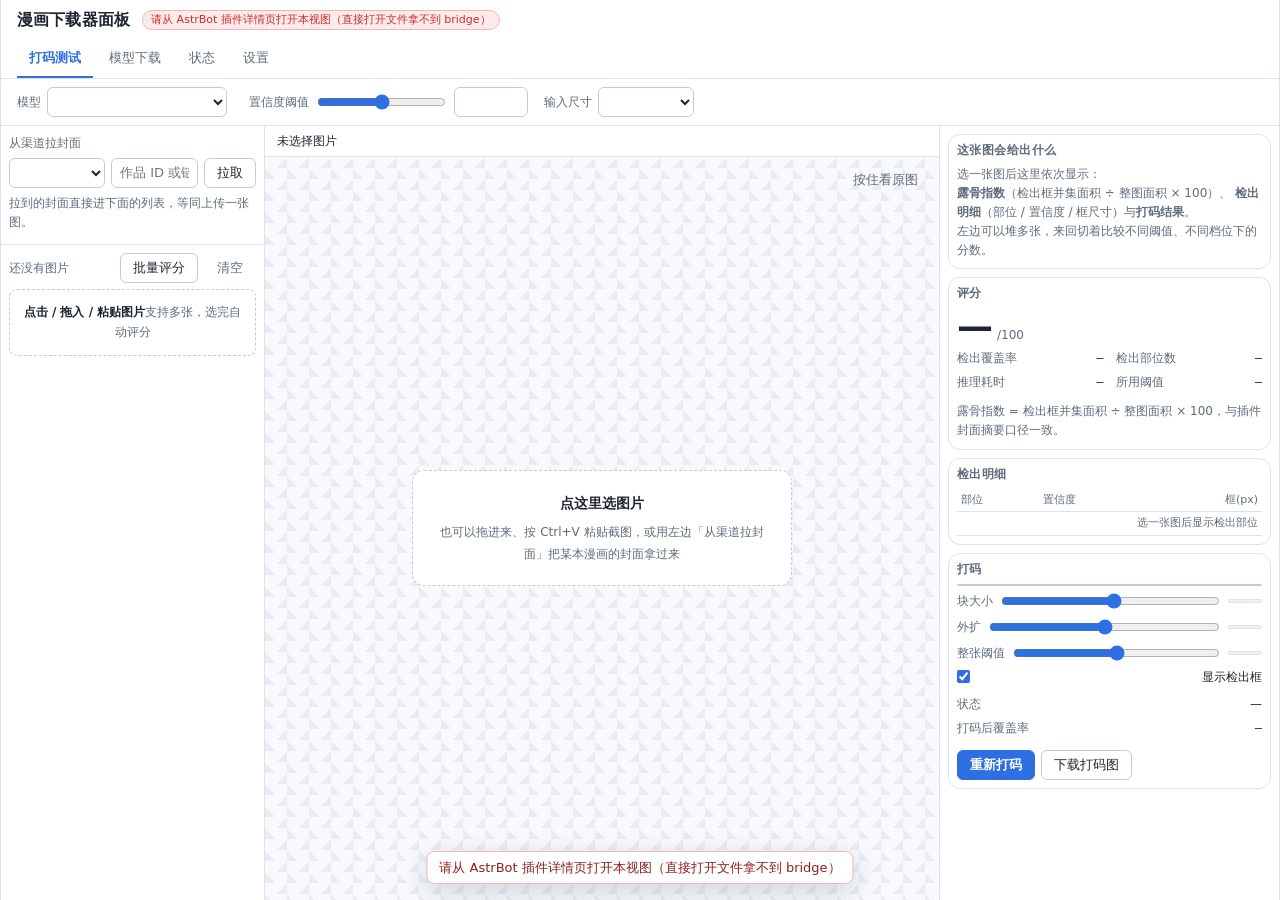
<file: views/panel/index.html>
<!DOCTYPE html>
<html lang="zh-CN">
<head>
<meta charset="utf-8" />
<meta name="viewport" content="width=device-width, initial-scale=1" />
<title>漫画下载器面板</title>
<link rel="stylesheet" href="view.css" />
</head>
<body>
  <header class="header">
    <div class="header-inner">
    <div class="topbar">
      <h1 id="panelTitle">漫画下载器面板</h1>
      <span class="badge" id="rtBadge">检查中…</span>
      <span class="spacer"></span>
      <span class="badge" id="pluginBadge"></span>
    </div>
    <nav class="tabs" id="tabs"></nav>
    </div>
  </header>

  <main id="panes">
    <!-- 打码测试页：上传 / 粘贴 / 从渠道拉封面，看分数与糊法；逻辑在 tabs/test.js -->
    <section class="pane" data-tab="test">
      <div class="studio">
        <!-- 全局参数：只放「跟单张图无关」的模型三项，导入与素材操作各自归栏 -->
        <div class="studio-bar">
          <div class="field grow">
            <label for="preset">模型</label>
            <select id="preset"></select>
            <span id="modelHint" class="hint-inline"></span>
          </div>
          <div class="field">
            <label for="threshold">置信度阈值</label>
            <input type="range" id="threshold" min="0.005" max="0.5" step="0.005" />
            <input type="number" id="thresholdNum" min="0.005" max="0.5" step="0.005" />
          </div>
          <div class="field" id="imgszField">
            <label for="imgsz">输入尺寸</label>
            <select id="imgsz"></select>
          </div>
          <span class="spacer"></span>
          <span class="badge" id="summaryBadge"></span>
        </div>

        <!-- 左栏：从哪来的一张图 + 已经进来的素材 -->
        <aside class="rail-left">
          <div class="import">
            <div class="field">
              <span class="field-label">从渠道拉封面</span>
            </div>
            <div class="import-row">
              <select id="coverChannel"></select>
              <input type="text" id="coverText" placeholder="作品 ID 或链接" />
              <button id="btnCover">拉取</button>
            </div>
            <p class="legend">拉到的封面直接进下面的列表，等同上传一张图。</p>
          </div>

          <div class="rail-head">
            <span class="count" id="thumbCount">还没有图片</span>
            <span class="row-actions">
              <button id="btnBatch">批量评分</button>
              <button id="btnClear" class="ghost">清空</button>
            </span>
          </div>

          <div class="drop" id="drop"><b>点击 / 拖入 / 粘贴图片</b>支持多张，选完自动评分</div>
          <input type="file" id="file" accept="image/*" multiple hidden />
          <div class="list">
            <ul class="thumbs" id="thumbs"></ul>
          </div>
        </aside>

        <!-- 中栏：画布。看图相关的东西都在这一列 -->
        <section class="canvas">
          <div class="stage-head">
            <span id="fileName" class="title">未选择图片</span>
            <span id="fileDims" class="muted mono"></span>
            <span class="spacer"></span>
          </div>

          <div class="viewer-wrap" id="viewerWrap">
            <button id="btnPeek" class="ghost peek" title="按住看原图">按住看原图</button>
            <div class="empty" id="placeholder">
              <b>点这里选图片</b>
              也可以拖进来、按 Ctrl+V 粘贴截图，或用左边「从渠道拉封面」把某本漫画的封面拿过来
            </div>
            <div class="viewer" id="viewer" hidden>
              <img id="preview" alt="预览" />
              <div class="boxes" id="boxes"></div>
            </div>
          </div>
        </section>

        <!-- 右栏：分数、明细、打码。参数跟着它们的对象待在一起，不摊到页脚 -->
        <aside class="rail-right">
          <div class="card" id="resultHint">
            <h2>这张图会给出什么</h2>
            <div class="hint">
              选一张图后这里依次显示：<br />
              <b>露骨指数</b>（检出框并集面积 ÷ 整图面积 × 100）、
              <b>检出明细</b>（部位 / 置信度 / 框尺寸）与<b>打码结果</b>。<br />
              左边可以堆多张，来回切着比较不同阈值、不同档位下的分数。
            </div>
          </div>

          <div class="card">
            <h2>评分</h2>
            <div class="score-big" id="scoreValue">—<small>/100</small></div>
            <div class="kv-grid">
              <div class="kv"><span>检出覆盖率</span><span class="mono" id="coverage">—</span></div>
              <div class="kv"><span>检出部位数</span><span class="mono" id="detCount">—</span></div>
              <div class="kv"><span>推理耗时</span><span class="mono" id="costMs">—</span></div>
              <div class="kv"><span>所用阈值</span><span class="mono" id="usedThreshold">—</span></div>
            </div>
            <p class="legend" style="margin: 8px 0 0">露骨指数 = 检出框并集面积 ÷ 整图面积 × 100，与插件封面摘要口径一致。</p>
          </div>

          <div class="card">
            <h2>检出明细</h2>
            <div class="dets-wrap">
              <table class="dets">
                <thead><tr><th>部位</th><th>置信度</th><th class="num">框(px)</th></tr></thead>
                <tbody id="detBody"><tr><td colspan="3" class="muted">选一张图后显示检出部位</td></tr></tbody>
              </table>
            </div>
          </div>

          <div class="card">
            <h2>打码</h2>
            <div class="censor-controls">
              <div class="seg" id="styleSeg"></div>
              <label class="slider-field">块大小 <input type="range" id="block" min="2" max="64" step="2" /><span class="val" id="blockVal"></span></label>
              <label class="slider-field">外扩 <input type="range" id="padding" min="0" max="64" step="2" /><span class="val" id="paddingVal"></span></label>
              <label class="slider-field">整张阈值 <input type="range" id="fullArea" min="0" max="1" step="0.05" /><span class="val" id="fullAreaVal"></span></label>
              <label class="slider-field check"><input type="checkbox" id="showBoxes" checked /> 显示检出框</label>
            </div>
            <div class="kv"><span>状态</span><span id="censorState">—</span></div>
            <div class="kv"><span>打码后覆盖率</span><span class="mono" id="censorCoverage">—</span></div>
            <div class="hint" id="censorHint"></div>
            <div class="row-actions" style="margin-top: 10px">
              <button id="btnCensor" class="primary">重新打码</button>
              <button id="btnDownload">下载打码图</button>
            </div>
          </div>
        </aside>
      </div>
    </section>

    <section class="pane" data-tab="models" hidden></section>
    <!-- 状态页同时承担渠道测试：两张表重复展示同一个渠道清单没有意义 -->
    <section class="pane" data-tab="status" hidden></section>
    <section class="pane" data-tab="settings" hidden></section>
  </main>

  <div id="toast"></div>

<script type="module" src="app.js"></script>
</body>
</html>
</file>
<file: views/panel/view.css>
/* 漫画下载器面板样式。
 *
 * 组织顺序：token → 基础与控件 → 外壳 → 通用件 → 打码测试（工作台）→ 文档型页。
 * 硬约束（沙箱 iframe 里必须成立）：
 *   · 只靠 data-theme 切换亮/暗，颜色一律走变量，禁止在组件里写死色值；
 *   · 页面高度链不能断：body/#panes/.pane 每一层都要 min-height:0 才能把「比内容矮」的
 *     高度传给内部滚动区，否则测试页那种「各栏自己滚」的布局会反过来撑长整页。
 */

/* ============================ 1. token ============================ */
:root {
  /* 底层色 */
  --bg: #f4f6f9;
  --panel: #ffffff;
  --panel-2: #eef1f5;
  --panel-3: #e6ebf2;
  --line: #dde3ec;
  --line-strong: #c3cbd8;
  --text: #1e2430;
  --muted: #5f6b7c;
  /* 强调与语义色 */
  --accent: #2f6fe4;
  --accent-hover: #2a63cd;
  --on-accent: #ffffff;
  --accent-soft: #dce8ff;
  --accent-soft-line: #a9c6f8;
  --ok: #157a45;
  --ok-soft: #e4f5ec;
  --ok-line: #a8dcc0;
  --warn: #a2620a;
  --warn-soft: #fbf1de;
  --warn-line: #e6cfa3;
  --bad: #cc2b2b;
  --bad-soft: #fdeaea;
  --bad-line: #f0b6b6;
  --bad-text: #8f1f1f;
  --on-bad: #ffffff;
  /* 画布与浮层 */
  --canvas: #f7f9fc;
  --canvas-line: #e9edf3;
  --toast-bg: #ffffff;
  --shadow: rgba(15, 23, 42, .12);
  --shadow-pop: 0 8px 28px rgba(15, 23, 42, .16);
  /* 形状与节奏 */
  --r-sm: 6px;
  --r: 8px;
  --r-lg: 12px;
  --ctl-h: 30px;
  /* 面板外壳（顶栏 + 工作台 + 文档页）的统一宽度：全站只有这一个上限 */
  --shell: 1320px;
  --sp-1: 4px;
  --sp-2: 6px;
  --sp-3: 8px;
  --sp-4: 12px;
  --sp-5: 16px;
  --sp-6: 20px;
  /* 字号 */
  --fs-xs: 11px;
  --fs-sm: 12px;
  --fs: 13px;
  --fs-md: 14px;
  --fs-lg: 16px;
}

[data-theme="dark"] {
  /* 暗色下卡片靠一层略亮的描边把自己从页面底色里分出来，纯靠底色差看不出边界 */
  --bg: #14161a;
  --panel: #1c1f26;
  --panel-2: #23262f;
  --panel-3: #2b2f3a;
  --line: #2e323d;
  --line-strong: #3d434f;
  --text: #e6e8ee;
  --muted: #c0cadb;   /* 暗色下辅助文字要显著亮于色卡默认值：11-12px 的小字否则糊在背景里 */
  --accent: #6ea8fe;
  --accent-hover: #8ab9ff;
  --on-accent: #10151d;
  --accent-soft: #24344d;
  --accent-soft-line: #3d5b86;
  --ok: #4ade80;
  --ok-soft: #1b2f24;
  --ok-line: #2f6b47;
  --warn: #fbbf24;
  --warn-soft: #322a18;
  --warn-line: #6b5424;
  --bad: #f87171;
  --bad-soft: #331f1f;
  --bad-line: #6f3434;
  --bad-text: #ffb4b4;
  --on-bad: #2a1010;
  --canvas: #171a20;
  --canvas-line: #262b34;
  --toast-bg: #2a2f39;
  --shadow: rgba(0, 0, 0, .5);
  --shadow-pop: 0 8px 28px rgba(0, 0, 0, .55);
}

/* ============================ 2. 基础与控件 ============================ */
* { box-sizing: border-box; }
/* 作者样式里的 display 会盖掉浏览器默认的 [hidden]{display:none}，这里补一道 */
[hidden] { display: none !important; }
html { -webkit-text-size-adjust: 100%; height: 100%; }
body {
  margin: 0;
  height: 100%;
  min-height: 0;
  overflow: hidden;
  display: flex;
  flex-direction: column;
  background: var(--bg);
  color: var(--text);
  font: var(--fs)/1.5 system-ui, -apple-system, "Segoe UI", "PingFang SC", "Microsoft YaHei", sans-serif;
  overflow-x: hidden;
}

button, select, input, textarea { font: inherit; color: inherit; max-width: 100%; }

select, input[type="text"], input[type="number"], textarea {
  min-height: var(--ctl-h);
  padding: 0 var(--sp-3);
  border: 1px solid var(--line-strong);
  border-radius: var(--r-sm);
  background: var(--panel);
  color: var(--text);
  font-size: var(--fs);
}
select { padding-right: var(--sp-2); }
input[type="range"] { accent-color: var(--accent); height: 18px; }
input[type="checkbox"] { accent-color: var(--accent); margin: 0; }
textarea { padding: var(--sp-2) var(--sp-3); line-height: 1.55; resize: vertical; min-height: 72px; }
:focus-visible { outline: 2px solid var(--accent-soft-line); outline-offset: 1px; }

/* 工具类 */
.muted { color: var(--muted); }
.mono { font-family: ui-monospace, SFMono-Regular, Menlo, Consolas, monospace; }
.hint-inline { font-size: var(--fs-xs); color: var(--muted); }
.hint-inline.warn { color: var(--warn); }
.spacer { flex: 1; min-width: 0; }
.hint { font-size: var(--fs-sm); color: var(--muted); line-height: 1.6; }
.legend { font-size: var(--fs-sm); color: var(--muted); line-height: 1.6; }

/* ============================ 3. 外壳 ============================ */
.header {
  flex: none;
  background: transparent;
}
/* 够宽时吸顶：文档型页整页滚动时，标签页跟着走，不用滚回去切页 */
@media (min-width: 1000px) {
  .header { position: sticky; top: 0; z-index: 20; }
}
/* 顶栏内层与页内容同一个封顶宽度，并且自己带上底色与左右描边：
   居中之后如果还让底色横贯整屏，就会出现「全宽色带压着缩进内容」的割裂感。
   这条竖列自顶到底是一整块面板，宽度 1600、左右各一道细线收边。 */
.header-inner {
  width: 100%;
  max-width: var(--shell);
  margin-inline: auto;
  background: var(--panel);
  border-inline: 1px solid var(--line);
  border-bottom: 1px solid var(--line);
}
.topbar {
  display: flex;
  align-items: center;
  flex-wrap: wrap;
  gap: var(--sp-2) var(--sp-4);
  padding: var(--sp-3) var(--sp-5);
}
.topbar h1 { font-size: var(--fs-lg); margin: 0; font-weight: 600; letter-spacing: .01em; }

.tabs {
  display: flex;
  gap: var(--sp-1);
  padding: 0 var(--sp-5);
  overflow-x: auto;
  scrollbar-width: thin;
}
.tabs button {
  appearance: none;
  border: 0;
  background: transparent;
  color: var(--muted);
  font: inherit;
  font-size: var(--fs);
  padding: var(--sp-3) var(--sp-4);
  border-bottom: 2px solid transparent;
  border-radius: 0;
  min-height: 0;
  cursor: pointer;
  white-space: nowrap;
}
.tabs button:hover { color: var(--text); background: transparent; }
.tabs button.on { color: var(--accent); border-bottom-color: var(--accent); font-weight: 600; }

/* 页容器是高度链的中间一环：断了就必须为 0，下面的 flex:1 才吃得到边界 */
#panes { flex: 1 1 auto; min-height: 0; display: flex; min-width: 0; }
.pane {
  flex: 1 1 auto;
  min-height: 0;
  min-width: 0;
  display: flex;
  flex-direction: column;
}
/* 打码测试页自己分栏、各栏自己滚，整页不许滚；其余几页是卡片流，交给页容器滚 */
.pane[data-tab="test"] { overflow: hidden; }
/* 文档型页在自身里滚。滚动条要占十几像素，居中的 1600 竖列就会被挤得比顶栏偏半个滚动条宽——
   这是「顶栏在滚动容器外面」必然出现的问题。这里把滚动条隐藏（滚动本身照旧，滚轮/触控板/键盘都能滚），
   让内容列与顶栏始终对齐；页内各卡片与分区已经足够指示"还有内容"。 */
.pane:not([data-tab="test"]) {
  display: flex;
  flex-direction: column;
  overflow-y: auto;
  scrollbar-width: none;
}
.pane:not([data-tab="test"])::-webkit-scrollbar { width: 0; height: 0; }

/* ============================ 4. 通用件 ============================ */

/* ---- 按钮：只有三档层级，别再靠「描边/浅底/实心」自由发挥 ---- */
button {
  display: inline-flex;
  align-items: center;
  justify-content: center;
  gap: var(--sp-2);
  min-height: var(--ctl-h);
  padding: 0 var(--sp-4);
  border: 1px solid var(--line-strong);
  border-radius: var(--r-sm);
  background: var(--panel);
  color: var(--text);
  font-size: var(--fs);
  cursor: pointer;
  white-space: nowrap;
  transition: background .12s ease, border-color .12s ease, color .12s ease;
}
button:hover { background: var(--panel-2); border-color: var(--muted); }
button:disabled { opacity: .45; cursor: not-allowed; background: var(--panel); border-color: var(--line); }
/* 主操作：一屏里最多一个 */
button.primary {
  background: var(--accent);
  border-color: var(--accent);
  color: var(--on-accent);
  font-weight: 600;
}
button.primary:hover { background: var(--accent-hover); border-color: var(--accent-hover); }
/* 危险操作：描边红，不铺满，避免误点 */
button.danger { color: var(--bad); border-color: var(--bad-line); background: var(--panel); }
/* 危险操作实心态：删除是这一行唯一的动作，实心红比描边红更明确「点下去就是删」 */
button.danger-solid { background: var(--bad); border-color: var(--bad); color: var(--on-bad); font-weight: 600; }
button.danger-solid:hover { background: var(--bad); border-color: var(--bad); filter: brightness(1.08); }
button.danger:hover { background: var(--bad-soft); border-color: var(--bad); }
/* 幽灵按钮：图标型、行内次要操作 */
button.ghost { border-color: transparent; background: transparent; color: var(--muted); }
button.ghost:hover { background: var(--panel-2); color: var(--text); border-color: transparent; }

/* ---- 徽标 / 标签：同一个胶囊，带最小宽度，表格里不会参差 ---- */
.badge, .tag {
  display: inline-flex;
  align-items: center;
  gap: var(--sp-1);
  min-height: 20px;
  padding: 0 var(--sp-3);
  border: 1px solid var(--line);
  border-radius: 999px;
  background: transparent;
  color: var(--muted);
  font-size: var(--fs-xs);
  font-weight: 500;
  line-height: 1.4;
  white-space: nowrap;
}
.badge:empty, .tag:empty { display: none; }
.badge.ok, .tag.ok { color: var(--ok); border-color: var(--ok-line); background: var(--ok-soft); }
.badge.warn, .tag.warn { color: var(--warn); border-color: var(--warn-line); background: var(--warn-soft); }
.badge.bad, .tag.bad { color: var(--bad); border-color: var(--bad-line); background: var(--bad-soft); }

/* ---- 卡片：文档型页的区块，也是工作台右栏的区块 ---- */
[data-theme="dark"] .card { border-color: #333a48; }
.card {
  background: var(--panel);
  border: 1px solid var(--line);
  border-radius: var(--r-lg);
  padding: var(--sp-4);
}
.card > h2 {
  display: flex;
  align-items: center;
  gap: var(--sp-2);
  margin: 0 0 var(--sp-3);
  font-size: var(--fs-sm);
  font-weight: 600;
  color: var(--muted);
  letter-spacing: .04em;
}
.card > h2 .muted-line { font-weight: 400; letter-spacing: 0; margin-left: auto; }
.card > h2 .tag { margin-left: auto; }
.card-head {
  display: flex;
  align-items: center;
  gap: var(--sp-3);
  flex-wrap: wrap;
  margin-bottom: var(--sp-3);
}
.card-head > h2 { margin: 0; font-size: var(--fs-sm); font-weight: 600; color: var(--muted); letter-spacing: .04em; }
.card-head .row-actions { margin-left: auto; }
.card-head > .muted-line { margin-left: auto; }
/* 长说明不跟着标题挤在右边：交给 .legend 单独占一行 */

/* ---- 键值表：两列对齐，值靠右 ---- */
.kv { display: flex; align-items: baseline; justify-content: space-between; gap: var(--sp-3); font-size: var(--fs-sm); padding: 3px 0; }
/* 标签列不许 nowrap：右边可能是几十个字符的文件名，nowrap 会把整页横向顶开 */
.kv span:first-child { color: var(--muted); }
.kv > span { min-width: 0; overflow-wrap: anywhere; }
.kv span:last-child { text-align: right; }
.kv-grid { display: grid; grid-template-columns: repeat(auto-fit, minmax(128px, 1fr)); gap: 0 var(--sp-4); }

/* ---- 数据表 ---- */
.data-table { width: 100%; border-collapse: collapse; font-size: var(--fs-sm); }
.data-table th, .data-table td {
  text-align: left;
  padding: var(--sp-3) var(--sp-3);
  border-bottom: 1px solid var(--line);
  vertical-align: middle;
}
.data-table th { color: var(--muted); font-weight: 600; white-space: nowrap; font-size: var(--fs-xs); letter-spacing: .03em; }
.data-table tr:last-child td { border-bottom: 0; }
.data-table td.num, .data-table th.num { text-align: right; font-variant-numeric: tabular-nums; }
.data-table .mono { font-family: ui-monospace, SFMono-Regular, Menlo, monospace; }
.data-table td:first-child, .data-table th:first-child { padding-left: 0; }
.data-table td:last-child, .data-table th:last-child { padding-right: 0; }
/* 明细表是窄栏里的密集表，单独收紧 */
/* 明细可能几十行：给表体自己一个高度，卡片高度就不再随检出数暴涨 */
.dets-wrap { max-height: 150px; overflow-y: auto; scrollbar-width: thin; }
table.dets { width: 100%; border-collapse: collapse; font-size: var(--fs-xs); }
table.dets th, table.dets td { text-align: left; padding: 3px var(--sp-1); border-bottom: 1px solid var(--line); }
table.dets th { color: var(--muted); font-weight: 500; }
table.dets td:last-child, table.dets th:last-child { text-align: right; font-variant-numeric: tabular-nums; }

/* ---- 进度条 ---- */
.progress { height: 6px; border-radius: 999px; background: var(--panel-3); overflow: hidden; }
.progress > i { display: block; height: 100%; background: var(--accent); width: 0; transition: width .3s ease; }

/* ---- 按钮行 ---- */
.row-actions { display: flex; gap: var(--sp-2); flex-wrap: wrap; align-items: center; }
.row-actions .badge { align-self: center; }

/* ---- toast ---- */
#toast {
  position: fixed;
  left: 50%;
  bottom: var(--sp-5);
  transform: translateX(-50%);
  display: flex;
  flex-direction: column;
  gap: var(--sp-2);
  align-items: center;
  pointer-events: none;
  width: max-content;
  max-width: min(92vw, 520px);
  z-index: 50;
}
#toast div {
  background: var(--toast-bg);
  border: 1px solid var(--line);
  border-radius: var(--r);
  padding: var(--sp-2) var(--sp-4);
  font-size: var(--fs);
  box-shadow: var(--shadow-pop);
  overflow-wrap: anywhere;
}
#toast div.err { border-color: var(--bad-line); color: var(--bad-text); }

/* ============================ 5. 打码测试（工作台） ============================ */
/* 三列：素材 | 画布 | 评分与打码。整页锁一屏，三列各自滚 */
.studio {
  flex: 1 1 auto;
  min-height: 0;
  /* 与文档型页同一条竖列（--shell）：三栏工作台在超宽屏上也居中，不再被拉成两米长的一条 */
  width: 100%;
  max-width: var(--shell);
  margin-inline: auto;
  background: var(--panel);
  border-inline: 1px solid var(--line);
  display: grid;
  grid-template-columns: 264px minmax(0, 1fr) 340px;
  grid-template-rows: auto minmax(0, 1fr);
}

/* 顶部参数条：只放「跟当前图无关、全局的」四项，导入和数据操作各自归位 */
.studio-bar {
  grid-column: 1 / -1;
  display: flex;
  align-items: center;
  flex-wrap: wrap;
  gap: var(--sp-2) var(--sp-5);
  padding: var(--sp-3) var(--sp-5);
  border-bottom: 1px solid var(--line);
  background: var(--panel);
}

/* ---- 字段：标签 + 控件一行 ---- */
.field { display: flex; align-items: center; gap: var(--sp-2); font-size: var(--fs); min-width: 0; }
.field > label, .field > .field-label { color: var(--muted); white-space: nowrap; font-size: var(--fs-sm); }
.field select { min-width: 96px; }
.field.grow { flex: 0 1 auto; min-width: 0; }
/* 模型名可能很长，但下拉不该吃掉半条参数栏：限宽 + 省略号，完整名在 title 里 */
.field.grow select { flex: 1 1 auto; min-width: 180px; max-width: 320px; text-overflow: ellipsis; }
.field > .hint-inline { white-space: nowrap; overflow: hidden; text-overflow: ellipsis; }
.field input[type="range"] { align-self: center; }
.field input[type="number"] { width: 74px; min-width: 74px; text-align: right; font-variant-numeric: tabular-nums; }
/* 滑块 + 数字：两处都长一样，别一处带框一处裸文本 */
.slider-field { display: flex; align-items: center; gap: var(--sp-2); font-size: var(--fs-sm); color: var(--muted); white-space: nowrap; }
.slider-field input[type="range"] { width: clamp(72px, 8vw, 128px); flex: 0 1 auto; }
.slider-field .val {
  color: var(--text);
  font-weight: 600;
  font-variant-numeric: tabular-nums;
  min-width: 34px;
  padding: 1px var(--sp-2);
  border: 1px solid var(--line);
  border-radius: var(--r-sm);
  background: var(--panel-2);
  text-align: center;
}
.slider-field.check { color: var(--text); gap: var(--sp-2); }

/* ---- 左栏：导入 + 素材列表 ---- */
.rail-left {
  grid-column: 1;
  grid-row: 2;
  display: flex;
  flex-direction: column;
  min-height: 0;
  border-right: 1px solid var(--line);
}
.import { display: grid; gap: var(--sp-2); padding: var(--sp-3) var(--sp-3) var(--sp-4); border-bottom: 1px solid var(--line); }
.import-row { display: flex; gap: var(--sp-2); min-width: 0; }
.import-row select { flex: 0 0 auto; min-width: 96px; }
.import-row input { flex: 1 1 auto; min-width: 0; }
.import .legend { margin: 0; }

.rail-head {
  display: flex;
  align-items: center;
  gap: var(--sp-2);
  padding: var(--sp-3) var(--sp-3) var(--sp-2);
}
.rail-head .count { font-size: var(--fs-sm); color: var(--muted); }
.rail-head .row-actions { margin-left: auto; }

.drop {
  display: block;
  margin: 0 var(--sp-3) var(--sp-3);
  border: 1px dashed var(--line-strong);
  border-radius: var(--r);
  padding: var(--sp-4) var(--sp-3);
  text-align: center;
  color: var(--muted);
  cursor: pointer;
  font-size: var(--fs-sm);
  line-height: 1.7;
}
.drop.hot { border-color: var(--accent); color: var(--accent); background: var(--accent-soft); }
.drop b { color: var(--text); font-weight: 600; }
.drop:hover { border-color: var(--accent); }

/* 列表自己滚：图多了只让缩略图列表滚，不撑长整页 */
.list { flex: 1 1 auto; min-height: 0; overflow-y: auto; overscroll-behavior: contain; padding: 0 var(--sp-2) var(--sp-3); scrollbar-width: thin; }
.thumbs { list-style: none; margin: 0; padding: 0; display: grid; gap: var(--sp-1); align-content: start; }
.thumb {
  display: flex;
  gap: var(--sp-2);
  align-items: center;
  padding: var(--sp-1);
  border: 1px solid transparent;
  border-radius: var(--r);
  cursor: pointer;
  min-width: 0;
}
.thumb:hover { background: var(--panel-2); }
.thumb.active { border-color: var(--accent); background: var(--accent-soft); }
.thumb img { width: 40px; height: 54px; object-fit: cover; border-radius: var(--r-sm); background: #000; flex: none; }
.thumb .meta { min-width: 0; flex: 1; }
.thumb .name { font-size: var(--fs-sm); white-space: nowrap; overflow: hidden; text-overflow: ellipsis; }
.thumb .sub { font-size: var(--fs-xs); color: var(--muted); }
.chip {
  font-size: var(--fs-xs);
  padding: 1px var(--sp-2);
  border-radius: 999px;
  flex: none;
  border: 1px solid var(--line);
  color: var(--muted);
  white-space: nowrap;
  font-variant-numeric: tabular-nums;
}
.chip.ok { color: var(--ok); border-color: var(--ok-line); }
.chip.warn { color: var(--warn); border-color: var(--warn-line); }
.chip.bad { color: var(--bad); border-color: var(--bad-line); }
/* 列表空态：只留一句话，比一片空白能说明「这里是列表」 */
.list-empty { color: var(--muted); font-size: var(--fs-sm); text-align: center; padding: var(--sp-6) var(--sp-3); line-height: 1.7; }
/* 单张删除：常驻显示，别做成 hover 才出现（触屏点不到） */
.thumb .del {
  flex: none;
  width: 22px;
  height: 22px;
  min-height: 0;
  padding: 0;
  display: inline-flex;
  align-items: center;
  justify-content: center;
  font-size: var(--fs-md);
  border-radius: var(--r-sm);
  border: 1px solid var(--line);
  background: transparent;
  color: var(--muted);
}
.thumb .del:hover { color: var(--bad); border-color: var(--bad-line); background: var(--bad-soft); }

/* ---- 中栏：画布 ---- */
.canvas {
  grid-column: 2;
  grid-row: 2;
  display: flex;
  flex-direction: column;
  min-width: 0;
  min-height: 0;
}
.stage-head {
  flex: none;
  display: flex;
  align-items: center;
  gap: var(--sp-3);
  flex-wrap: wrap;
  padding: var(--sp-2) var(--sp-4);
  border-bottom: 1px solid var(--line);
  background: var(--panel);
  font-size: var(--fs-sm);
  min-width: 0;
}
.stage-head .title { min-width: 0; overflow: hidden; text-overflow: ellipsis; white-space: nowrap; }
.viewer-wrap {
  position: relative;
  flex: 1 1 auto;
  min-height: 220px;
  min-width: 0;
  display: flex;
  align-items: center;
  justify-content: center;
  padding: var(--sp-5);
  background:
    linear-gradient(45deg, var(--canvas-line) 25%, transparent 25%) 0 0/22px 22px,
    linear-gradient(-45deg, var(--canvas-line) 25%, transparent 25%) 0 11px/22px 22px,
    var(--canvas);
}
/* 「按住看原图」贴在画布角上：它是看图动作，不该混进右栏的按钮堆 */
.peek { position: absolute; top: var(--sp-3); right: var(--sp-3); z-index: 5; }
.viewer { position: relative; display: inline-block; line-height: 0; max-width: 100%; }
.viewer img {
  display: block;
  max-width: 100%;
  max-height: 100%;
  width: auto;
  height: auto;
  max-height: calc(100vh - 240px);
  border-radius: var(--r-sm);
  box-shadow: 0 6px 24px var(--shadow);
}
.boxes { position: absolute; inset: 0; pointer-events: none; }
.box { position: absolute; border: 1.5px solid var(--bad); border-radius: 2px; box-shadow: 0 0 0 1px rgba(0, 0, 0, .35) inset; }
.box span {
  position: absolute;
  left: 0;
  top: -18px;
  font-size: 10px;
  line-height: 14px;
  padding: 0 var(--sp-1);
  border-radius: 3px;
  background: var(--bad);
  color: var(--panel);
  white-space: nowrap;
  font-family: ui-monospace, monospace;
}
.empty {
  color: var(--muted);
  text-align: center;
  cursor: pointer;
  border: 1px dashed var(--line-strong);
  border-radius: var(--r-lg);
  padding: var(--sp-6) var(--sp-5);
  max-width: 380px;
  line-height: 1.8;
  font-size: var(--fs-sm);
  background: var(--panel);
}
.empty b { display: block; margin-bottom: var(--sp-2); color: var(--text); font-size: var(--fs-md); font-weight: 600; }
.empty:hover { border-color: var(--accent); color: var(--text); }

/* ---- 右栏：评分 / 明细 / 打码 ---- */
.rail-right {
  grid-column: 3;
  grid-row: 2;
  display: grid;
  gap: var(--sp-3);
  align-content: start;
  padding: var(--sp-3);
  border-left: 1px solid var(--line);
  overflow-y: auto;
  scrollbar-width: thin;
}
.rail-right .card { padding: var(--sp-2) var(--sp-3) var(--sp-3); }
.rail-right .card > h2 { margin-bottom: var(--sp-2); }
.score-big { font-size: 36px; font-weight: 700; line-height: 1.05; font-variant-numeric: tabular-nums; }
.score-big small { font-size: var(--fs-sm); color: var(--muted); font-weight: 400; margin-left: var(--sp-1); }

/* 打码控件：样式分段 + 三个滑块，竖排两列，别挤成一行 */
.censor-controls { display: grid; gap: var(--sp-1); margin-bottom: var(--sp-2); }
.censor-controls .slider-field { justify-content: space-between; }
.censor-controls .slider-field input[type="range"] { flex: 1 1 auto; width: auto; }
.seg { display: flex; border: 1px solid var(--line-strong); border-radius: var(--r-sm); overflow: hidden; }
.seg button {
  flex: 1 1 0;
  min-height: 26px;
  padding: 0 var(--sp-2);
  border: 0;
  border-radius: 0;
  background: var(--panel);
  color: var(--muted);
  font-size: var(--fs-sm);
}
.seg button + button { border-left: 1px solid var(--line); }
.seg button:hover { background: var(--panel-2); color: var(--text); }
.seg button.on { background: var(--accent); color: var(--on-accent); font-weight: 600; }

/* ============================ 6. 文档型页（模型 / 渠道 / 状态 / 设置） ============================ */
/* minmax(0,1fr) 而不是默认的 auto：默认列宽会被内容的最小宽度顶开，长句一多就横向溢出 */
.page {
  display: grid;
  grid-template-columns: minmax(0, 1fr);
  gap: var(--sp-4);
  align-content: start;
  padding: var(--sp-5);
  /* 与顶栏、工作台同一条竖列：同一个 --shell 宽度、同样的面板底色与收边线。
     外壳只收这一道，里面不再套第二层宽度限制。 */
  width: 100%;
  max-width: var(--shell);
  margin-inline: auto;
  /* 内容比一屏短时也要把白底撑满（min-height:100% 在 flex 父级里不算数，得靠 flex 拉伸） */
  flex: 1 0 auto;
  background: var(--panel);
  border-inline: 1px solid var(--line);
}
/* 白底上的卡片靠一道极轻的投影分层，只描边在浅色屏上容易糊成一片 */
.page .card { box-shadow: 0 1px 2px rgba(0, 0, 0, .04); }
.stack { display: grid; grid-template-columns: minmax(0, 1fr); gap: var(--sp-4); align-content: start; }
/* 说明文字不吃宽度上限：早先按 92ch 卡着，宽屏上文字在左侧折成三行、右边空一片，
   看着像被人为按了换行。让它们跟着卡片走满宽度。 */
.page > *, .page-head > * { min-width: 0; }
.page-head { display: flex; align-items: flex-start; gap: var(--sp-4); flex-wrap: wrap; }
.page-head h2 { margin: 0; font-size: var(--fs-lg); font-weight: 600; }
.page-head .hint { margin: var(--sp-1) 0 0; }
.page-head .row-actions { margin-left: auto; }

/* 工具行：一行控件配一两个按钮，不铺底色，避免在卡片里糊出一条白带 */
.bar { display: flex; align-items: center; flex-wrap: wrap; gap: var(--sp-2) var(--sp-3); font-size: var(--fs); }
.bar .row-actions { margin-left: auto; }
.bar + .bar { margin-top: var(--sp-3); }
.muted-line { color: var(--muted); font-size: var(--fs-sm); }

/* 设置页：左侧分组导航 + 右侧该组表单（只切显示，不同组的值都留在 DOM 里） */
.settings-split { display: grid; grid-template-columns: minmax(180px, 220px) minmax(0, 1fr); gap: var(--sp-5); align-items: start; }
.side-nav { display: grid; gap: 2px; position: sticky; top: var(--sp-4); }
.side-nav button {
  justify-content: space-between;
  min-height: 34px;
  padding: 0 var(--sp-3);
  border-color: transparent;
  background: transparent;
  text-align: left;
  color: var(--muted);
}
.side-nav button:hover { background: var(--panel-2); color: var(--text); border-color: transparent; }
.side-nav button.on {
  background: var(--accent-soft);
  border-color: var(--accent-soft-line);
  color: var(--text);
  font-weight: 600;
  /* 选中项左侧再立一道实色条：只靠浅蓝底在宽屏上不够扎眼 */
  box-shadow: inset 3px 0 0 0 var(--accent);
}
.side-nav .count { font-size: var(--fs-xs); color: var(--muted); font-variant-numeric: tabular-nums; }
@media (max-width: 860px) {
  .settings-split { grid-template-columns: minmax(0, 1fr); gap: var(--sp-3); }
  .side-nav { position: static; display: flex; flex-wrap: wrap; }
}

/* 设置页表单：左侧标签列固定，控件列一致宽，说明列右对齐 —— 三列都要落在栅格上 */
.form-rows { display: grid; gap: 0; }
.form-row {
  display: grid;
  /* 控件列给上限、说明列紧跟其后：否则说明会被推到卡片最右边，和控件之间隔出一大片空白 */
  grid-template-columns: minmax(140px, 200px) minmax(180px, 380px) minmax(0, 1fr);
  gap: var(--sp-2) var(--sp-4);
  align-items: center;
  padding: var(--sp-3) 0;
  border-bottom: 1px solid var(--line);
}
.form-row:last-child { border-bottom: 0; }
.form-row > .label { display: grid; gap: 1px; min-width: 0; }
.form-row > .label > b { font-weight: 500; font-size: var(--fs); }
.form-row > .label > .key { font-size: var(--fs-xs); color: var(--muted); font-family: ui-monospace, SFMono-Regular, Menlo, monospace; overflow-wrap: anywhere; }
.form-row > .control { min-width: 0; display: flex; align-items: center; gap: var(--sp-2); flex-wrap: wrap; }
.form-row > .control > input[type="text"], .form-row > .control > select { width: 100%; }
.form-row > .control > textarea { width: 100%; min-height: 64px; }
.form-row > .control.span > textarea { width: 100%; }
.form-row > .control > input[type="number"] { width: 96px; text-align: right; }
/* 分组小标题：配置项的 parent 分组 */
.form-sub {
  margin: var(--sp-4) 0 0;
  padding-bottom: var(--sp-1);
  font-size: var(--fs-xs);
  font-weight: 600;
  letter-spacing: .06em;
  color: var(--muted);
  text-transform: uppercase;
}
.form-rows > .form-sub:first-child { margin-top: 0; }
/* 开关：文字跟着勾选状态走，左边标签列已经写了配置名 */
.check-inline { display: inline-flex; align-items: center; gap: var(--sp-2); font-size: var(--fs-sm); cursor: pointer; }
.check-group { display: flex; flex-wrap: wrap; gap: var(--sp-2) var(--sp-4); }
.check-inline > span { color: var(--muted); }
.form-row > .help { font-size: var(--fs-sm); color: var(--muted); line-height: 1.6; }
/* 窄屏：三列塌成一列，说明跟到控件下面 */
@media (max-width: 860px) {
  .form-row { grid-template-columns: 1fr; gap: var(--sp-2); }
  .form-row > .help { grid-column: 1; }
}

/* 模型 / 渠道 / 状态页的表格外壳：横向可滚，列宽不被挤爆 */
.table-scroll { overflow-x: auto; }

/* ---- 概览磁贴 + 定义列表（状态页） ---- */
.stats { display: grid; grid-template-columns: repeat(auto-fit, minmax(140px, 1fr)); gap: var(--sp-3); }
.stat {
  display: grid;
  gap: 2px;
  padding: var(--sp-3) var(--sp-4);
  border: 1px solid var(--line);
  border-radius: var(--r);
  background: var(--panel);
}
.stat > span { font-size: var(--fs-sm); color: var(--muted); }
.stat > b { font-size: 20px; font-weight: 600; font-variant-numeric: tabular-nums; line-height: 1.2; }
.stat > b.ok { color: var(--ok); }
.stat > b.bad { color: var(--bad); }

.defs { display: grid; }
.def {
  display: grid;
  grid-template-columns: 120px minmax(0, 1fr);
  gap: var(--sp-3);
  align-items: baseline;
  padding: var(--sp-2) 0;
  border-bottom: 1px solid var(--line);
  font-size: var(--fs-sm);
}
.def:last-child { border-bottom: 0; }
.def > span:first-child { color: var(--muted); }
.def > div { min-width: 0; overflow-wrap: anywhere; }
@media (max-width: 620px) {
  .def { grid-template-columns: 1fr; gap: 2px; }
}

/* ---- 状态页的「渠道」卡：上面一行测试表单，下面通栏能力表 ---- */
/* 渠道表：首列放站点名（最宽），命令列窄，三个能力列等宽 */
#sChannels th:first-child, #sChannels td:first-child { width: 30%; }
#sChannels th:nth-child(2), #sChannels td:nth-child(2) { width: 14%; }
#sChannels th:nth-child(n + 3), #sChannels td:nth-child(n + 3) { width: 18%; }
/* ---- 渠道测试结果：左边事实、右边封面，窄屏竖排 ---- */
.result-split { display: grid; grid-template-columns: minmax(0, 1fr) 280px; gap: var(--sp-5); align-items: start; }
.result-facts { display: grid; gap: 0; min-width: 0; }
.result-cover img { width: 100%; height: auto; border-radius: var(--r); border: 1px solid var(--line); display: block; }
@media (max-width: 760px) {
  .result-split { grid-template-columns: 1fr; }
}

/* ---- 权重条目：文件名、类别、许可都是长短不一的自由文本，用条目而非表格 ---- */
.model-list { display: grid; gap: 0; margin-top: var(--sp-2); }
.model-item {
  display: grid;
  grid-template-columns: minmax(0, 1fr) auto;
  gap: var(--sp-2) var(--sp-5);
  align-items: start;
  padding: var(--sp-3) 0;
  border-top: 1px solid var(--line);
}
.model-item:first-child { border-top: 0; }
.model-main { display: grid; gap: 2px; min-width: 0; }
.model-title { display: flex; align-items: center; gap: var(--sp-2); flex-wrap: wrap; min-width: 0; }
.model-title > b { font-size: var(--fs); overflow-wrap: anywhere; }
.model-side { display: flex; align-items: flex-start; justify-content: flex-end; min-width: 150px; }
.model-side .row-actions { justify-content: flex-end; }
/* 上游地址：沙箱里不能开新标签页，做成可整段选中的等宽文本，双击即可手动复制 */
.url { font-family: ui-monospace, SFMono-Regular, Menlo, Consolas, monospace; font-size: var(--fs-xs); user-select: all; overflow-wrap: anywhere; }
.tag-row { display: flex; flex-wrap: wrap; align-items: center; gap: var(--sp-1); margin: var(--sp-1) 0; }
.tag-row-label { font-size: var(--fs-xs); color: var(--muted); margin-right: var(--sp-1); }
@media (max-width: 760px) {
  .model-item { grid-template-columns: 1fr; }
  .model-side .row-actions { justify-content: flex-start; }
}

/* 档位下拉里的名字很长：限宽 + 省略号，完整内容在 title 里 */
#mUploadPreset, #mMode { max-width: 360px; text-overflow: ellipsis; }

/* ============================ 7. 窄屏与手机 ============================ */
@media (max-width: 1100px) {
  /* 右栏换到画布下面：一屏高度不够三栏分，改成整页滚 + 画布限高 */
  .studio { grid-template-columns: 240px minmax(0, 1fr); grid-template-rows: auto auto auto; }
  .pane[data-tab="test"] { overflow-y: auto; }
  .studio { flex: none; }
  .rail-left { grid-row: 2; max-height: 62vh; }
  .canvas { grid-row: 2; }
  .rail-right { grid-column: 1 / -1; grid-row: 3; border-left: 0; border-top: 1px solid var(--line); grid-template-columns: repeat(auto-fit, minmax(240px, 1fr)); }
  .viewer img { max-height: 52vh; }
}
@media (max-width: 720px) {
  /* 单列时三块都必须显式落在第 1 列：base 里 .canvas 写死了 grid-column: 2，
     不覆盖就会在单列网格里造出第 2 列，把左右两栏挤成 0 宽 */
  .studio { grid-template-columns: minmax(0, 1fr); grid-template-rows: auto; }
  .canvas { grid-column: 1; }
  .rail-left { grid-column: 1; }
  .rail-right { grid-column: 1; }
  /* 手机上一行只放一个字段：几个控件挤在一行时，模型下拉的最小宽度会把整页顶宽 */
  .studio-bar .field { flex: 1 1 100%; min-width: 0; }
  .studio-bar .field.grow select { min-width: 0; width: 100%; }
  .field > .hint-inline { white-space: normal; }
  .import-row select { min-width: 0; flex: 0 1 auto; }
  .import-row input { min-width: 0; }
  /* 手机先看画布和打码，再看素材 */
  .canvas { grid-row: 1; order: 1; }
  .rail-right { grid-row: 2; order: 2; }
  .rail-left { grid-row: 3; order: 3; border-right: 0; border-top: 1px solid var(--line); max-height: none; }
  /* 手机上三块竖着排，别让画布把整屏占满：留出下面卡片的一截，一眼能看到还有内容 */
  .viewer img { max-height: 38vh; }
  .thumbs { grid-template-columns: repeat(auto-fill, minmax(150px, 1fr)); }
  .topbar, .tabs, .studio-bar { padding-left: var(--sp-4); padding-right: var(--sp-4); }
  .page { padding: var(--sp-4); }
  .viewer-wrap { padding: var(--sp-3); }
  .viewer img { max-height: 46vh; }
  .score-big { font-size: 28px; }
}
</file>
